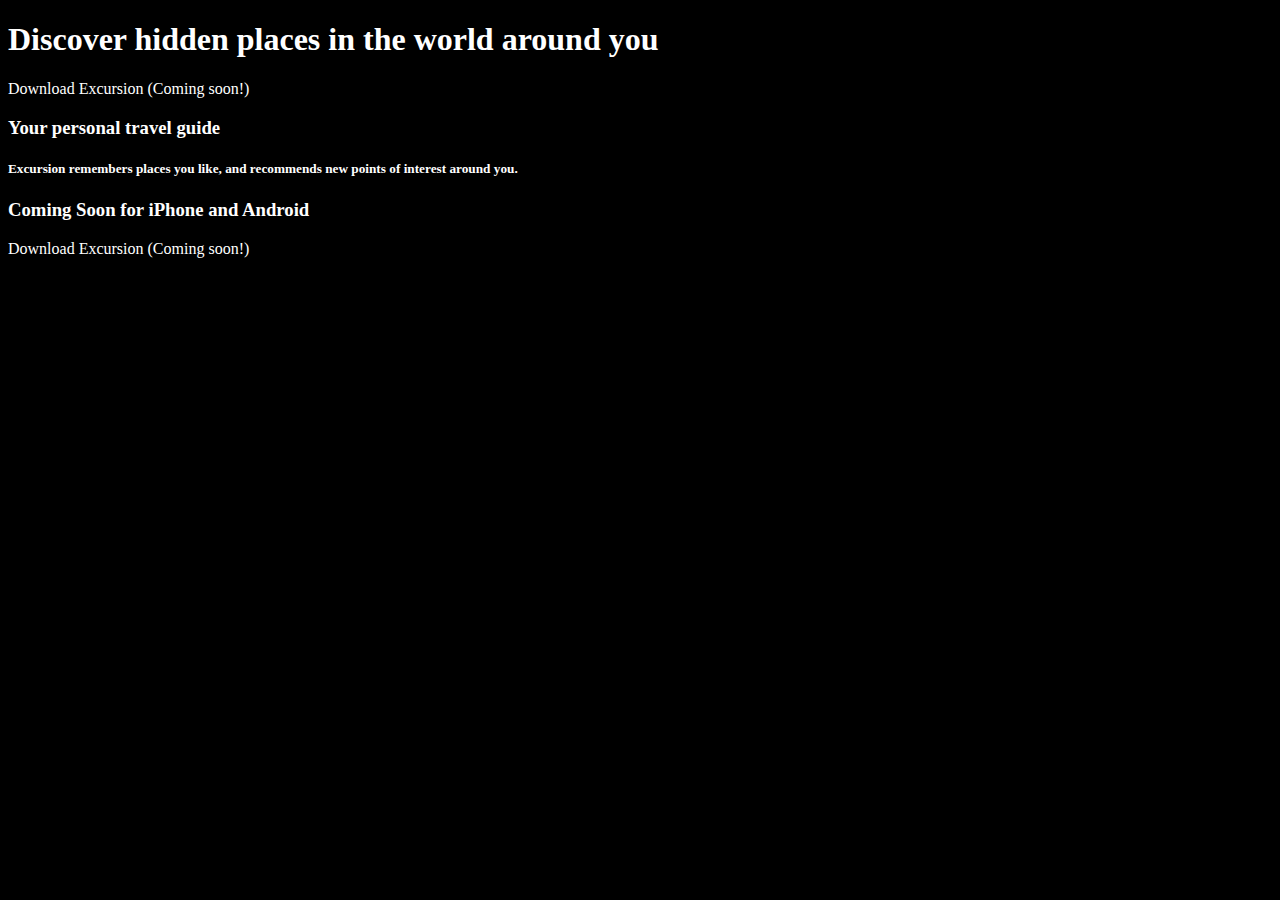
<file: Excursions/index.html>
<!DOCTYPE html>
<html>
  <head>
    <meta charset="utf-8">
      <link href="Resources/style.css" type="text/css" rel="stylesheet">
    <title>Excursions</title>
  </head>
  <body>
    <h1>Discover hidden places in the world around you</h1>
<p>Download Excursion (Coming soon!)</p>

<h3>Your personal travel guide</h3>
<h5>Excursion remembers places you like, and recommends new points of interest around you.</h5>





<h3>Coming Soon for iPhone and Android</h3>
<p>Download Excursion (Coming soon!)</p>



  </body>
</html>
</file>
<file: Excursions/Resources/style.css>
body {
     font-family: Verdana;
     background-color: black;
     color: white;
     
     }
</file>
